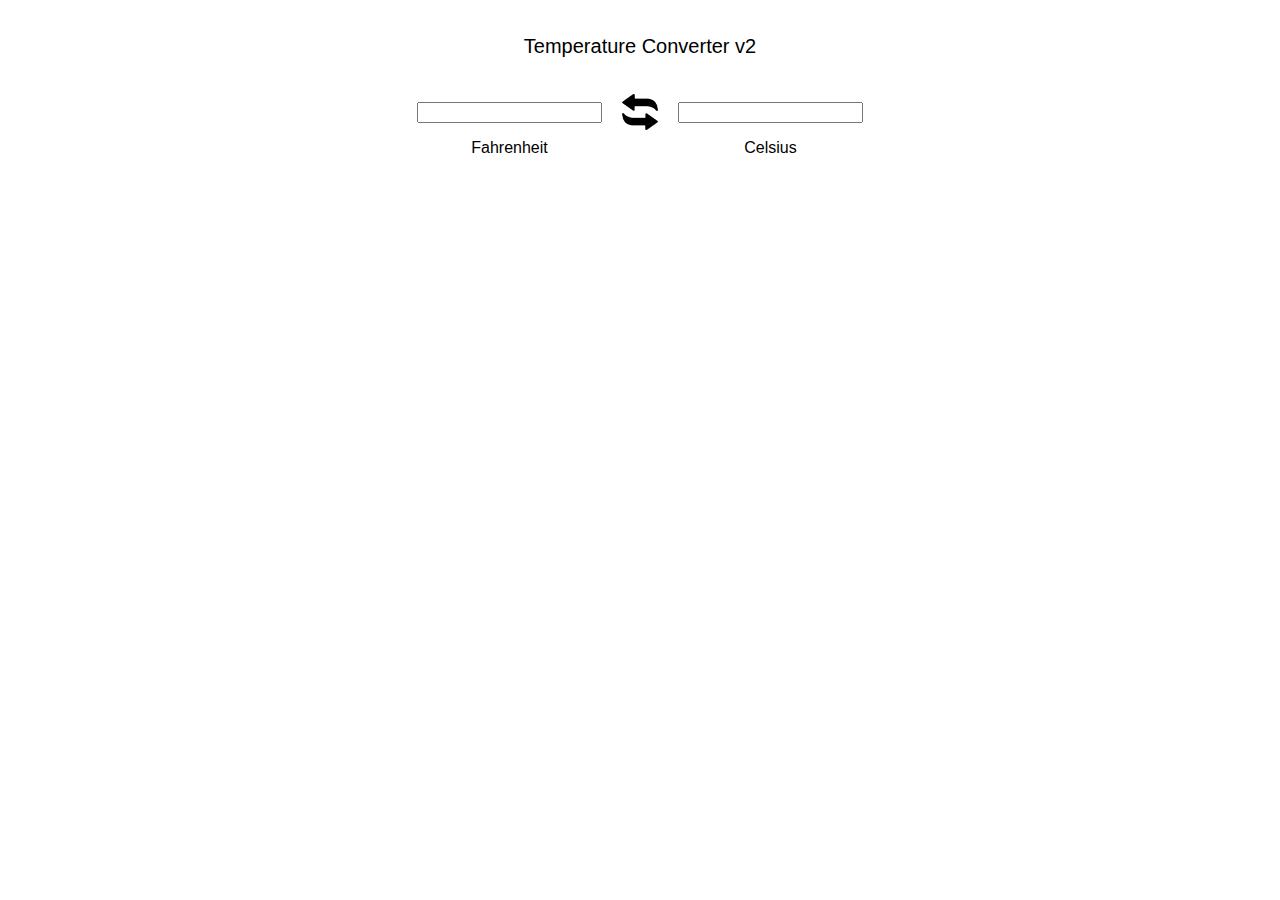
<file: htdocs/index.html>
<!DOCTYPE html>
<html xmlns="http://www.w3.org/1999/xhtml" dir="ltr" lang="en-US">
    <head>
        <meta charset="utf-8" />
        <title>Temperature Converter v2</title>
        <link rel="shortcut icon" href="fav-icon.png" />
        <script type="text/javascript" src="javascript.js"></script>
        <link rel="stylesheet" href="styles.css">
    </head>
    <body>
        <div class="main">
            <div class="title">Temperature Converter v2</div>
            <div class="converter">
                <div class="fahrenheit"><input type="number" id="Fahrenheit" onkeyup="toCelsius(this);"><br />Fahrenheit</div>
                <div class="image"><img src="fav-icon.png" /></div>
                <div class="celsius"><input type="number" id="Celsius" onkeyup="toFahrenheit(this);"><br />Celsius</div>
            </div>
        </div>
    </body>
</html>
</file>
<file: htdocs/styles.css>
body {
	line-height: 36px;
    font-family: Conv_etelkalight-webfont, sans-serif;
}

div {
    padding: 10px;
}

div.main {
	min-height:100%;
    position:relative;
    text-align:center;
}

div.title {
	font-size: 20px;
	font-style: bold;
	font-variant: normal;
	font-weight: normal;
}

div.converter {
    display: flex;
    flex-direction: row;
    justify-content: center;
}

div.image img {
    height: 36px;
    width: 36px;
}
</file>
